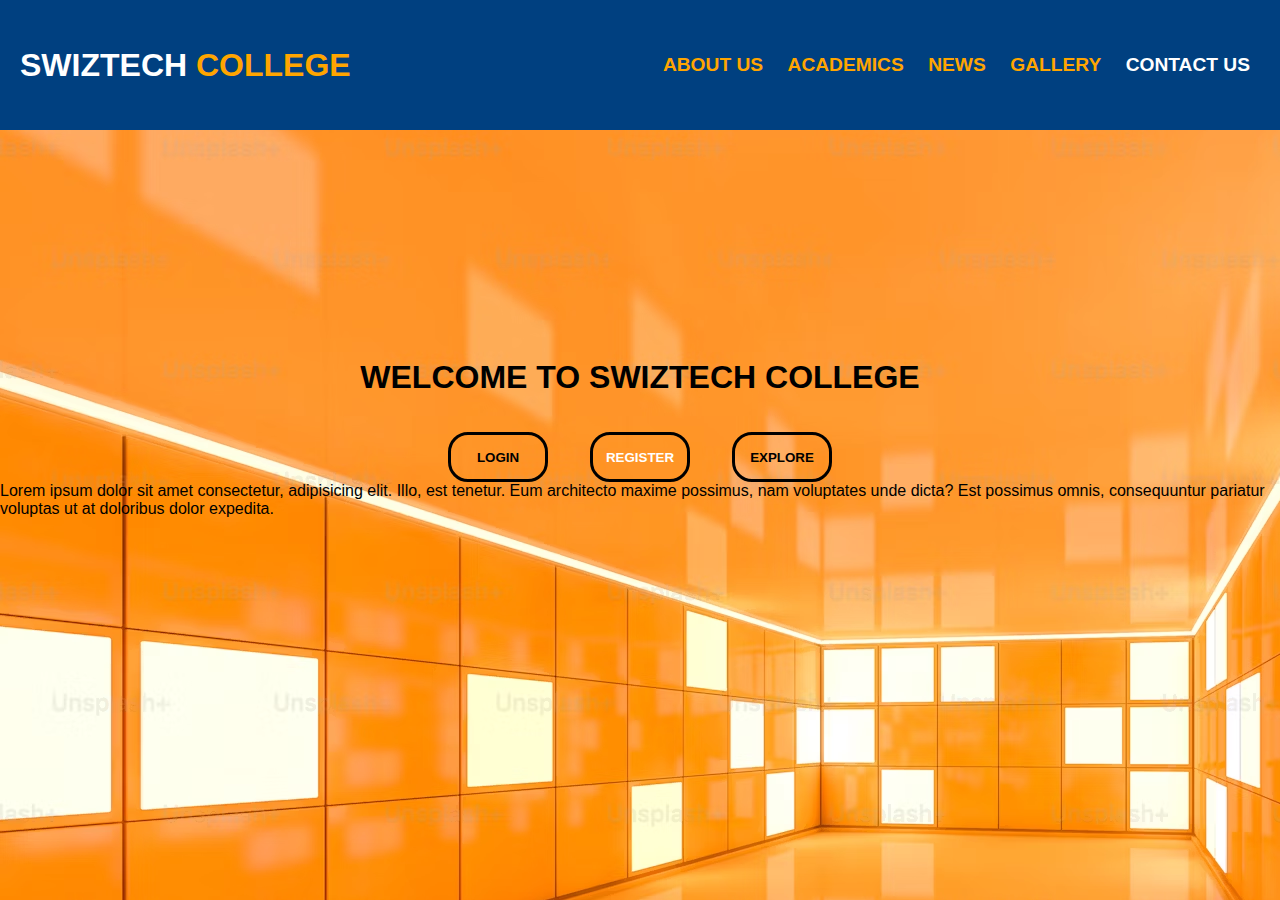
<file: index.html>
<!DOCTYPE html>
<html lang="en">
<head>
    <meta charset="UTF-8">
    <meta name="viewport" content="width=device-width, initial-scale=1.0">
    <title>Homepage</title>
    <link rel="stylesheet" href="style.css">
</head>

<div class="top">
    <header class="page-index">

        <div class="logo" >
            <h1><b style="color: white;">SWIZTECH</b> <span style="color: orange;">COLLEGE</span></h1>
        </div>

        <div class="links" >
            <ul> 
                <a href="about_us.html"><b style="color: orange;">ABOUT US</a></b>
                <a href="academics.html"><b style="color: orange;">ACADEMICS</a></b>
                <a href="news.html"><b style="color: orange;">NEWS</a></b>
                <a href="gallery.html"><b style="color: orange;">GALLERY</a></b>
                <a href="contacts.html"><b style="color: white;">CONTACT US</a></b>
            </ul>
        </div>
    </header>

<body>

        <div class="showcase">

            <h1> WELCOME <b style="color: black;"> TO SWIZTECH COLLEGE </b></h1><br><br>
            <div class="btns">
                <a href="/students/profle.html" target="_blank" class="link-button">
                    <button class="btn1" ><b style="color: black;">LOGIN</b></button>
                </a>
                <a href="register.html" target="_blank" class="link-button">
                    <button class="btn2"><b>REGISTER</b></button>
                </a> 
                <a href="news.html" target="_blank" class="link-button">
                    <button class="btn3"><b style="color: black;">EXPLORE</b></button>
                </a>
            </div>
            <p>Lorem ipsum dolor sit amet consectetur, adipisicing elit. Illo, est tenetur. Eum architecto maxime possimus, nam voluptates unde dicta? Est possimus omnis, consequuntur pariatur voluptas ut at doloribus dolor expedita.</p>
        </div>
    </div> 
</body>
</html>
</file>
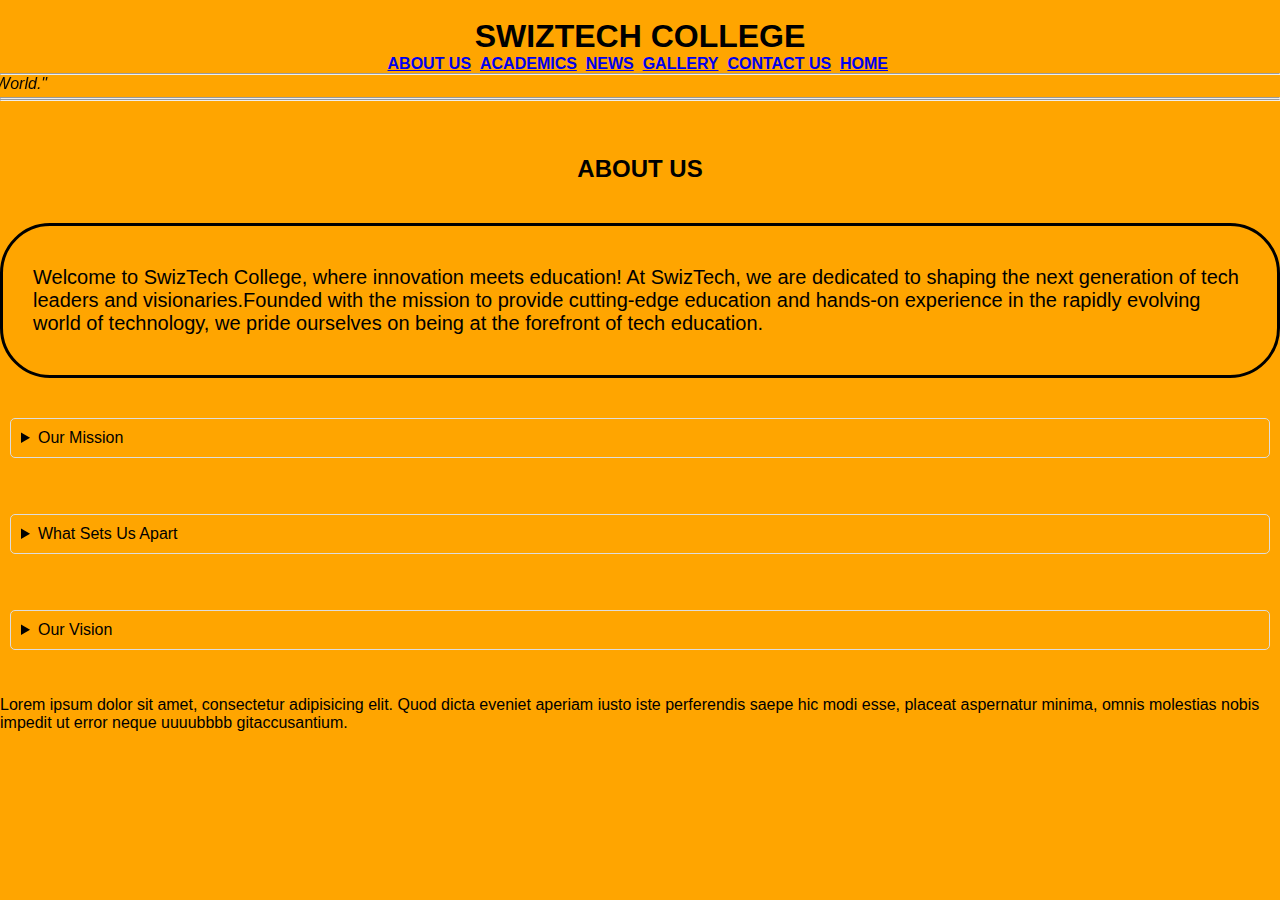
<file: About_us.html>
<!DOCTYPE html>
<html lang="en">
<head>
    <meta charset="UTF-8">
    <meta name="viewport" content="width=device-width, initial-scale=1.0">
    <title>About_us</title>
    <link rel="stylesheet" href="style.css">
</head>
<br>
<header>
    <header class="header">
        <center><h1>SWIZTECH COLLEGE</h1>
            <a href="about_us.html"><b>ABOUT US</a></b>&nbsp;
            <a href="academics.html"><b>ACADEMICS</a></b>&nbsp;
            <a href="news.html"><b>NEWS</a></b>&nbsp;
            <a href="gallery.html"><b>GALLERY</a></b>&nbsp;
            <a href="contacts.html"><b>CONTACT US</a></b>&nbsp;
            <a href="index.html"><b>HOME</a></b>&nbsp;
        </center>
    </header>
    <hr>
        <marquee behavior="" direction="right"> <i>Motto: &nbsp; "Empowering Innovators for a Tech-Driven World."</i></marquee>
    <hr><hr>

<body class="About_us">
    
    <div class="centere-rectangle">
        <br><br><br>
    <h2><b>ABOUT US</b></h2>

    <div class="info-section">
        <p>Welcome to SwizTech College, where innovation meets education! At SwizTech, we are dedicated to shaping the next generation of tech leaders and visionaries.Founded with the mission to provide cutting-edge education and hands-on experience in the rapidly evolving world of technology, we pride ourselves on being at the forefront of tech education.</p>
    </div>

    <details>
        <summary>Our Mission</summary>
        <p2>Our mission is to empower students with the knowledge, skills, and experience needed to excel in today’s dynamic tech landscape. We offer a range of programs designed to equip our graduates with the practical expertise and creative problem-solving abilities required to thrive in diverse tech careers.</p2>
    </details><br><br>

    <details>
        <summary>What Sets Us Apart</summary><br><br>
        <p3>Industry-Relevant Curriculum: Our courses are continuously updated to reflect the latest industry trends and technological advancements. From software development to cybersecurity and data science, our curriculum is designed to meet the needs of modern employers. <br><br>

            Hands-On Learning: At SwizTech, we believe in learning by doing. Our students engage in real-world projects, internships, and collaborative work to gain practical experience and build a strong portfolio. <br><br>
            
            Expert Faculty: Our instructors are industry professionals with extensive experience and a passion for teaching. They bring real-world insights and practical knowledge into the classroom, providing students with valuable mentorship and guidance. <br><br>
            
            State-of-the-Art Facilities: Our campus is equipped with the latest technology and tools, providing an optimal environment for learning and innovation. Our labs, workshops, and research centers are designed to foster creativity and experimentation. <br><br>
            
            Community and Networking: We believe that learning extends beyond the classroom. SwizTech College offers numerous opportunities for students to connect with industry leaders, participate in tech events, and join a vibrant community of peers and professionals.</p3>
    </details><br><br>

    <details>
        <summary>Our Vision</summary><br><br>
        <p4>We envision a world where technology is a catalyst for positive change, and we are committed to preparing our students to be at the forefront of this transformation. By combining rigorous academics with practical experience, we aim to produce graduates who are not only tech-savvy but also visionary thinkers ready to tackle the challenges of tomorrow.

            Join us at SwizTech College and be part of a community that is driving the future of technology. Together, we’ll unlock your potential and shape a brighter, tech-driven future.</p4>
    </details><br><br>
<p>Lorem ipsum dolor sit amet, consectetur adipisicing elit. Quod dicta eveniet aperiam iusto iste perferendis saepe hic modi esse, placeat aspernatur minima, omnis molestias nobis impedit ut error neque  uuuubbbb  gitaccusantium.</p>
</body>
</html>
</file>
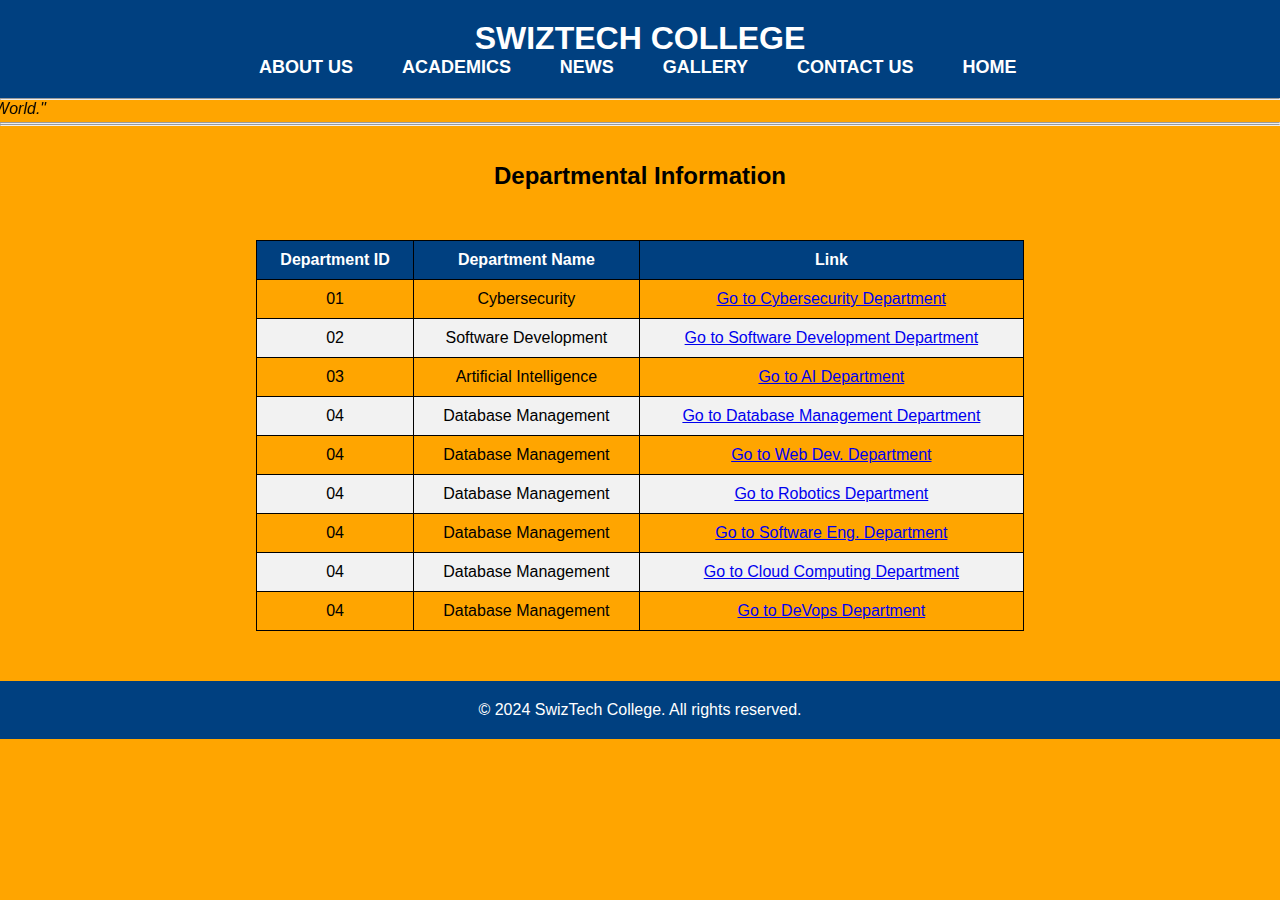
<file: academics.html>
<!DOCTYPE html>
<html lang="en">
<head>
  <meta charset="UTF-8">
  <meta name="viewport" content="width=device-width, initial-scale=1.0">
  <title>Academics</title>
  <link rel="stylesheet" href="style.css">
</head>

<header>

  <header class="page-header">
      <center><h1>SWIZTECH COLLEGE</h1>
          <a href="about_us.html"><b>ABOUT US</a></b>&nbsp;
          <a href="academics.html"><b>ACADEMICS</a></b>&nbsp;
          <a href="news.html"><b>NEWS</a></b>&nbsp;
          <a href="gallery.html"><b>GALLERY</a></b>&nbsp;
          <a href="contacts.html"><b>CONTACT US</a></b>&nbsp;
          <a href="index.html"><b>HOME</a></b>&nbsp;
      </center>
  </header>
  <hr>
      <marquee behavior="" direction="right"> <i>Motto: &nbsp; "Empowering Innovators for a Tech-Driven World."</i></marquee>
  <hr><hr><br><br>

<body>
  
  <!DOCTYPE html>
<html lang="en">
<head>
    <meta charset="UTF-8">
    <meta name="viewport" content="width=device-width, initial-scale=1.0">
    <title>Basic HTML Table</title>

</head>
<body class="academics-page" >
  <h2 style="text-align: center;">Departmental Information</h2>

  <table>
      <thead>
          <tr>
              <th>Department ID</th>
              <th>Department Name</th>
              <th>Link</th>
          </tr>
      </thead>
      <tbody>
          <tr onclick="window.location.href='cybersecurity.html';">
              <td>01</td>
              <td>Cybersecurity</td>
              <td><a href="cybersecurity.html">Go to Cybersecurity Department</a></td>
          </tr>
          <tr onclick="window.location.href='softwaredev.html';">
              <td>02</td>
              <td>Software Development</td>
              <td><a href="softwaredev.html">Go to Software Development Department</a></td>
          </tr>
          <tr onclick="window.location.href='ai.html';">
              <td>03</td>
              <td>Artificial Intelligence</td>
              <td><a href="ai.html">Go to AI Department</a></td>
          </tr>
          <tr onclick="window.location.href='databases.html';">
              <td>04</td>
              <td>Database Management</td>
              <td><a href="databases.html">Go to Database Management Department</a></td>
          </tr>
          <tr onclick="window.location.href='databases.html';">
            <td>04</td>
            <td>Database Management</td>
            <td><a href="databases.html">Go to Web Dev. Department</a></td>
        </tr>
        <tr onclick="window.location.href='databases.html';">
          <td>04</td>
          <td>Database Management</td>
          <td><a href="databases.html">Go to Robotics Department</a></td>
        </tr>
        <tr onclick="window.location.href='databases.html';">
          <td>04</td>
          <td>Database Management</td>
          <td><a href="databases.html">Go to Software Eng. Department</a></td>
        </tr>
        <tr onclick="window.location.href='databases.html';">
          <td>04</td>
          <td>Database Management</td>
          <td><a href="databases.html">Go to Cloud Computing Department</a></td>
        </tr>
        <tr onclick="window.location.href='databases.html';">
          <td>04</td>
          <td>Database Management</td>
          <td><a href="databases.html">Go to DeVops Department</a></td>
      </tr>
      </tbody>
  </table>
  <footer>
    <center><p>&copy; 2024 SwizTech College. All rights reserved.</p></center>
</footer>
</body>
</html>
</file>
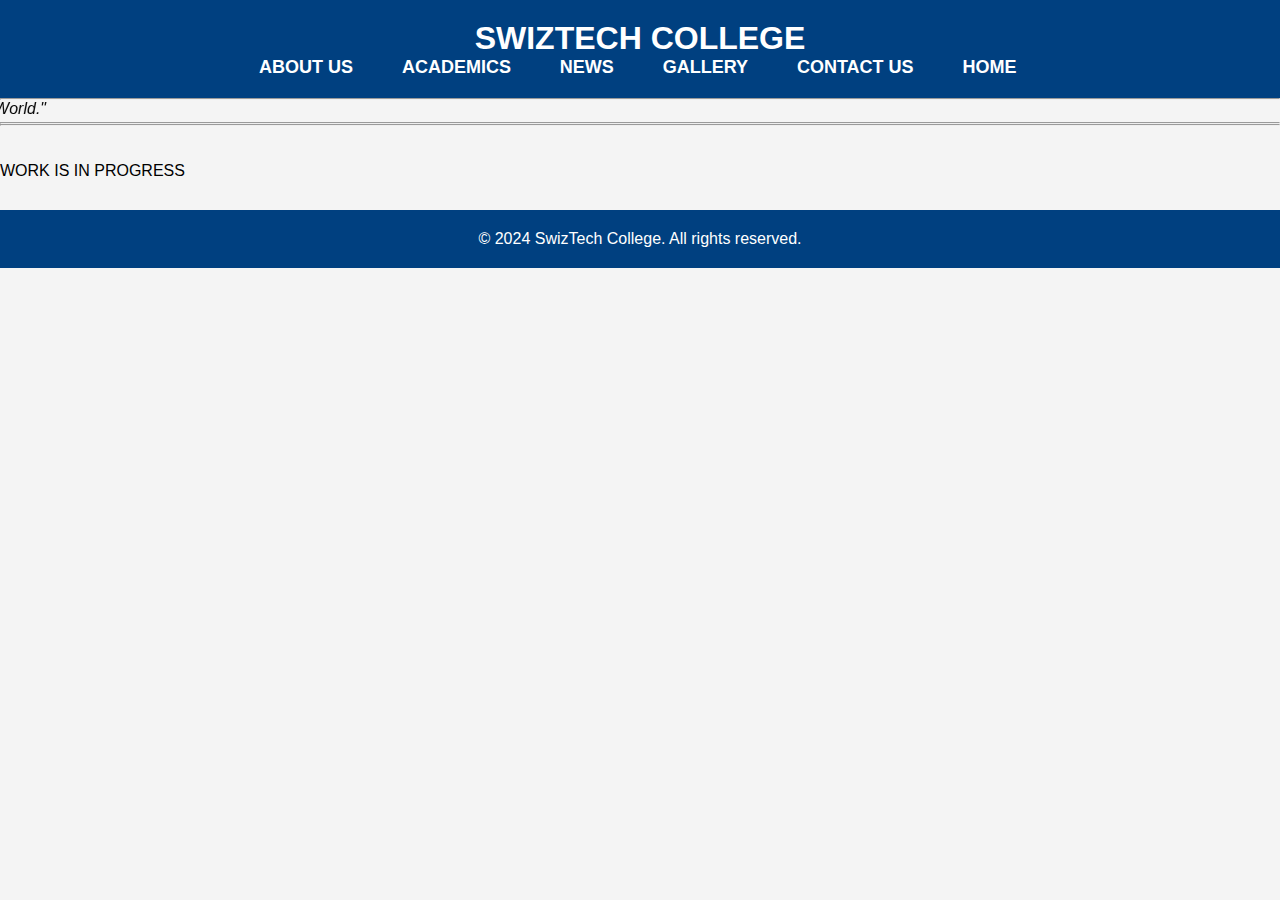
<file: contacts.html>
<!DOCTYPE html>
<html lang="en">
<head>
    <meta charset="UTF-8">
    <meta name="viewport" content="width=device-width, initial-scale=1.0">
    <title>Document</title>
    <link rel="stylesheet" href="style.css">
</head>
<header>

    <header class="page-header">
        <center><h1>SWIZTECH COLLEGE</h1>
            <a href="about_us.html"><b>ABOUT US</a></b>&nbsp;
            <a href="academics.html"><b>ACADEMICS</a></b>&nbsp;
            <a href="news.html"><b>NEWS</a></b>&nbsp;
            <a href="gallery.html"><b>GALLERY</a></b>&nbsp;
            <a href="contacts.html"><b>CONTACT US</a></b>&nbsp;
            <a href="index.html"><b>HOME</a></b>&nbsp;
        </center>
    </header>
    <hr>
        <marquee behavior="" direction="right"> <i>Motto: &nbsp; "Empowering Innovators for a Tech-Driven World."</i></marquee>
    <hr><hr><br><br>

<body>
    WORK IS IN PROGRESS

    <footer>
        <center><p>&copy; 2024 SwizTech College. All rights reserved.</p></center>
    </footer>

</body>
</html>
</file>
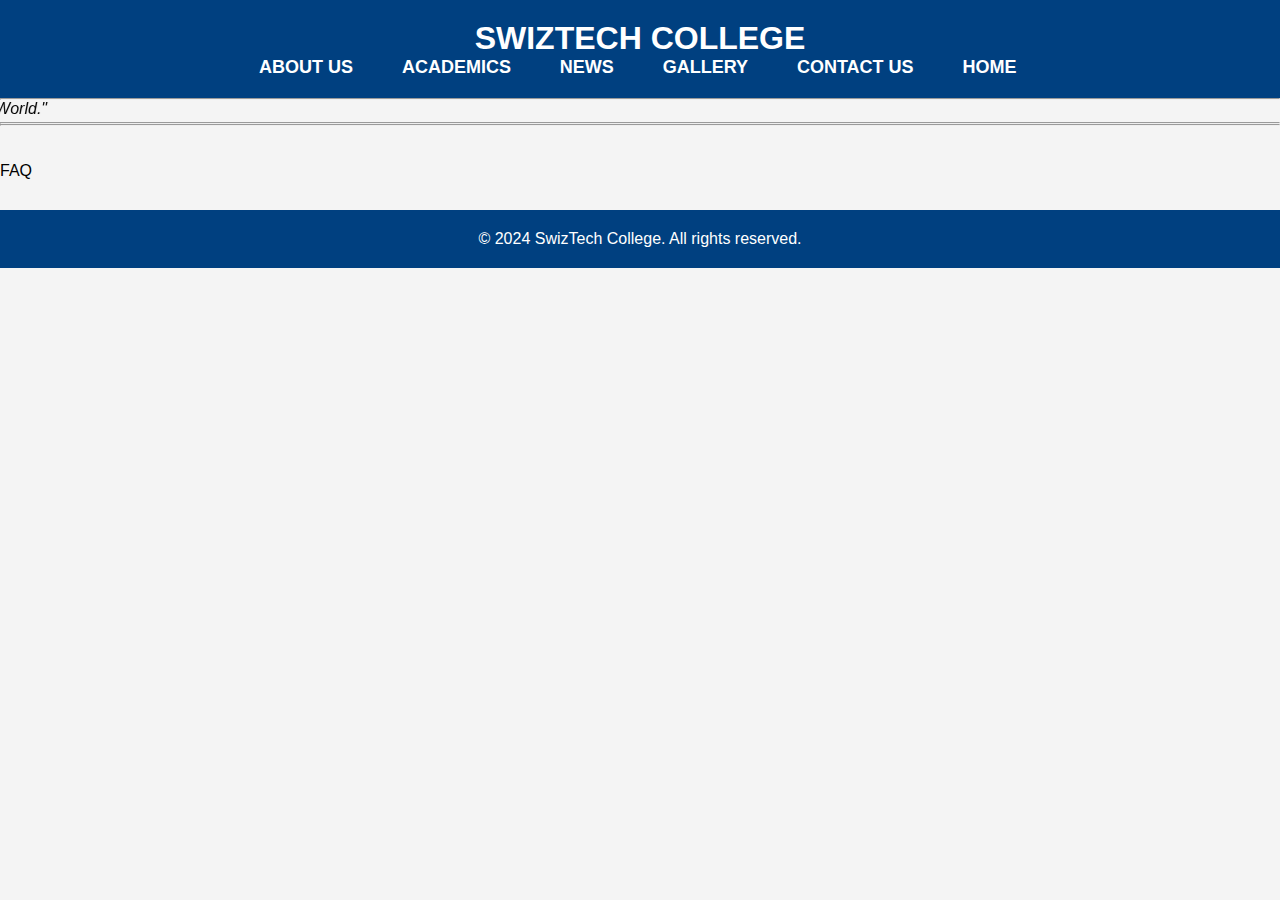
<file: FAQs.html>
<!DOCTYPE html>
<html lang="en">
<head>
    <meta charset="UTF-8">
    <meta name="viewport" content="width=device-width, initial-scale=1.0">
    <title>Document</title>
    <link rel="stylesheet" href="style.css">
</head>

<header>

    <header class="page-header">
        <center><h1>SWIZTECH COLLEGE</h1>
            <a href="about_us.html"><b>ABOUT US</a></b>&nbsp;
            <a href="academics.html"><b>ACADEMICS</a></b>&nbsp;
            <a href="news.html"><b>NEWS</a></b>&nbsp;
            <a href="gallery.html"><b>GALLERY</a></b>&nbsp;
            <a href="contacts.html"><b>CONTACT US</a></b>&nbsp;
            <a href="index.html"><b>HOME</a></b>&nbsp;
        </center>
    </header>
    <hr>
        <marquee behavior="" direction="right"> <i>Motto: &nbsp; "Empowering Innovators for a Tech-Driven World."</i></marquee>
    <hr><hr><br><br>

<body>
    FAQ


    <footer>
        <center><p>&copy; 2024 SwizTech College. All rights reserved.</p></center>
    </footer>


</body>
</html>
</file>
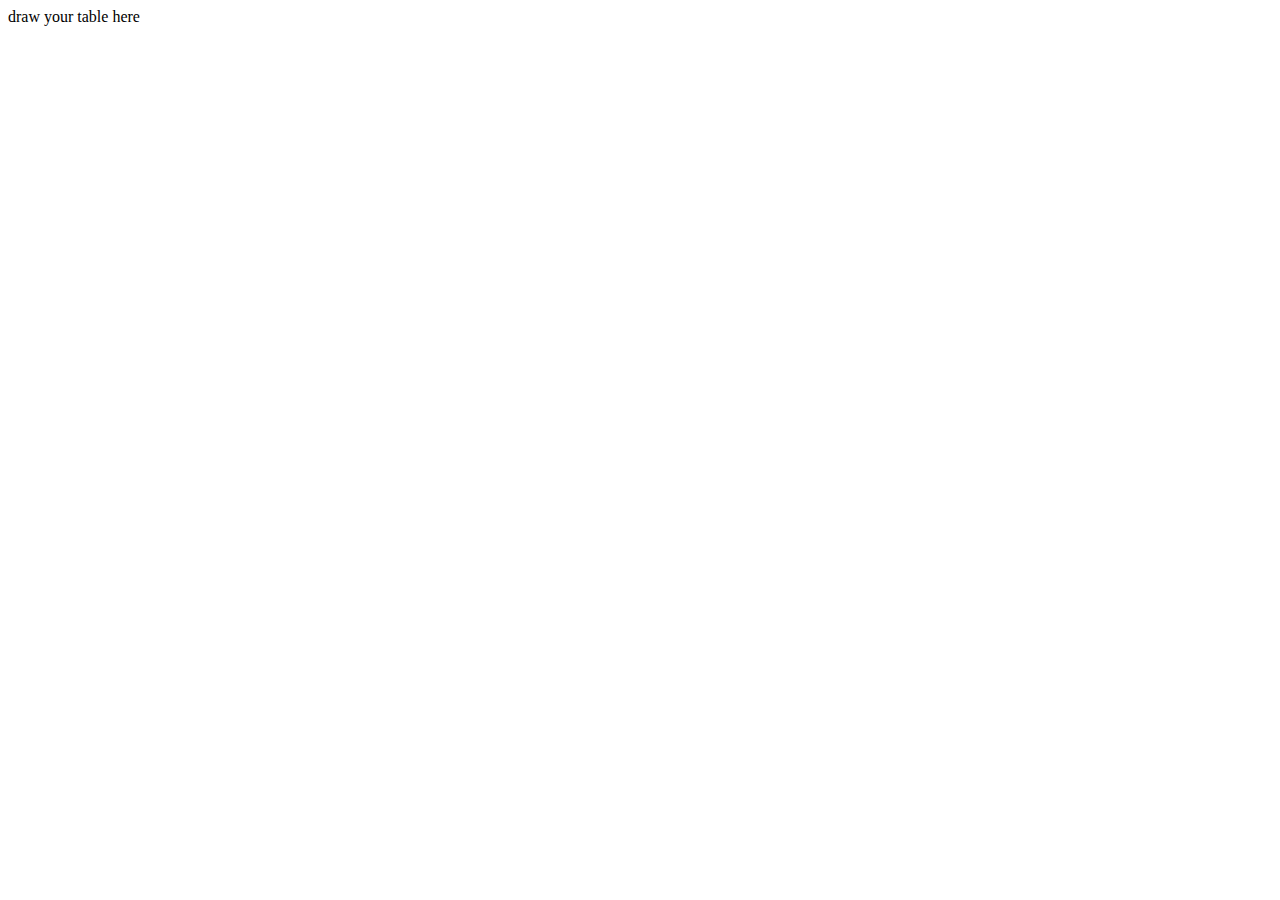
<file: form.html>
<!DOCTYPE html>
<html lang="en">
<head>
    <meta charset="UTF-8">
    <meta name="viewport" content="width=device-width, initial-scale=1.0">
    <title>Registration form</title>
</head>
<body>
    draw your table here


    
</body>
</html>
</file>
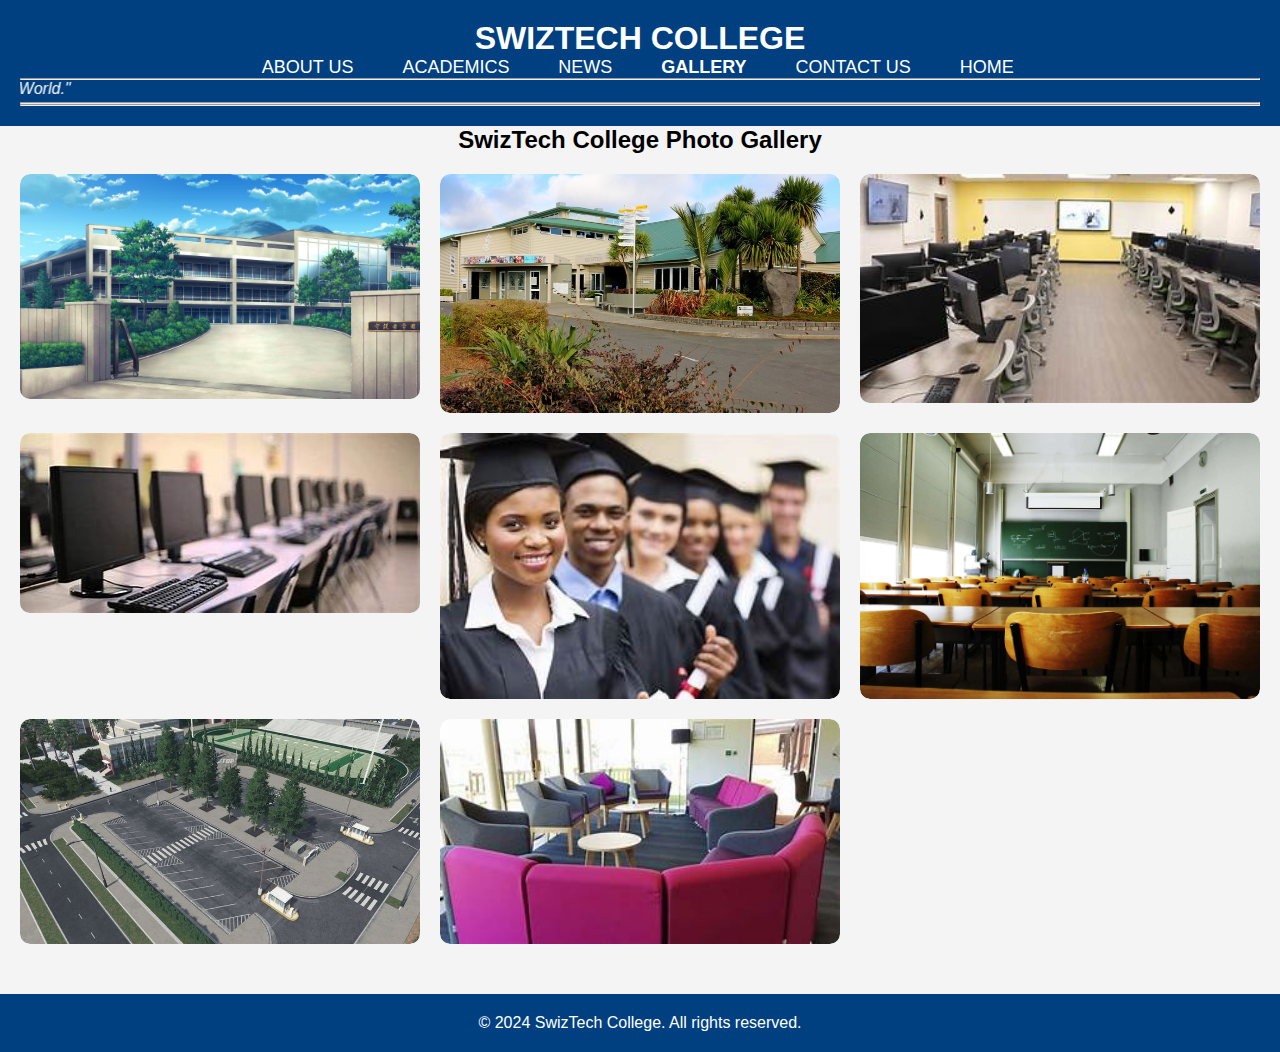
<file: gallery.html>
<!DOCTYPE html>
<html lang="en">
<head>
    <meta charset="UTF-8">
    <meta name="viewport" content="width=device-width, initial-scale=1.0">
    <title>Gallery</title>
    <link rel="stylesheet" href="style.css">
</head>

<body>

    <header class="page-header">
        <center>
            <h1>SWIZTECH COLLEGE</h1>
            <nav>
                <a href="about_us.html">ABOUT US</a>&nbsp;
                <a href="academics.html">ACADEMICS</a>&nbsp;
                <a href="news.html">NEWS</a>&nbsp;
                <a href="gallery.html"><b>GALLERY</b></a>&nbsp;
                <a href="contacts.html">CONTACT US</a>&nbsp;
                <a href="index.html">HOME</a>&nbsp;
                <hr>
                <marquee behavior="" direction="right"> <i>Motto: &nbsp; "Empowering Innovators for a Tech-Driven World."</i></marquee>
            <hr><hr>
            </nav>
        </center>
    </header>


    <!-- Gallery Section -->
    <section id="gallery">
        <center><h2>SwizTech College Photo Gallery</h2></center>
        <div class="gallery-grid">
            <div class="gallery-item">
                <img src="/asset/images/Schoolbackgound.jpg" alt="Campus Building 1">
            </div>
            <div class="gallery-item">
                <img src="/asset/images/gal 3.jpg" alt="Campus Event">
            </div>
            <div class="gallery-item">
                <img src="/asset/images/gal2.jpeg" alt="Students in Class">
            </div>
            <div class="gallery-item">
                <img src="/asset/images/comp..jpeg" alt="Laboratory Facilities">
            </div>
            <div class="gallery-item">
                <img src="/asset/images/graduation.jpeg" alt="Student Graduation">
            </div>
            <div class="gallery-item">
                <img src="/asset/images/9940524.jpg" alt="Campus Library">
            </div>
            <div class="gallery-item">
                <img src="/asset/images/pg 11.jpg" alt="Campus Library">
            </div>
            <div class="gallery-item">
                <img src="/asset/images/gal 9.jpeg" alt="Campus Library">
            </div>
        </div>
    </section>

    <footer>
        <center><p>&copy; 2024 SwizTech College. All rights reserved.</p></center>
    </footer>

</body>
</html>
</file>
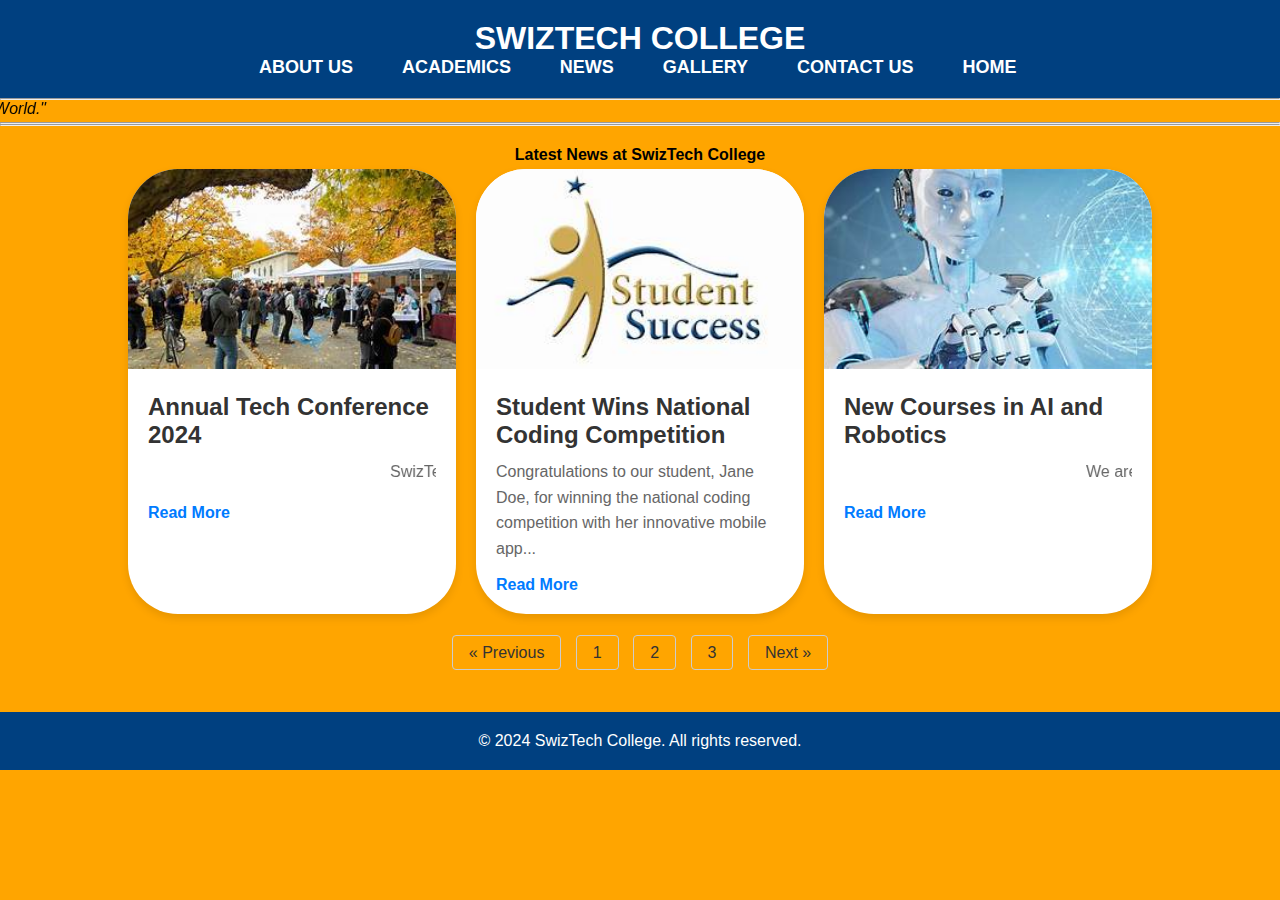
<file: news.html>
<!DOCTYPE html>
<html lang="en">
<head>
    <meta charset="UTF-8">
    <meta name="viewport" content="width=device-width, initial-scale=1.0">
    <title>News</title>
    <link rel="stylesheet" href="style.css">
</head>

<header>

    <header class="page-header">
        <center><h1>SWIZTECH COLLEGE</h1>
            <a href="about_us.html"><b>ABOUT US</a></b>&nbsp;
            <a href="academics.html"><b>ACADEMICS</a></b>&nbsp;
            <a href="news.html"><b>NEWS</a></b>&nbsp;
            <a href="gallery.html"><b>GALLERY</a></b>&nbsp;
            <a href="contacts.html"><b>CONTACT US</a></b>&nbsp;
            <a href="index.html"><b>HOME</a></b>&nbsp;
        </center>
    </header>
    <hr>
        <marquee behavior="" direction="right"> <i>Motto: &nbsp; "Empowering Innovators for a Tech-Driven World."</i></marquee>
    <hr><hr>

<body class="news-page">
<!-- News Section -->
<section class="news-section">
    <div class="news-header">
        <h4>Latest News at SwizTech College</h4>
    </div>

    <div class="news-grid">
        <!-- News Card 1 -->
        <div class="news-card">
            <img src="/asset/images/campus event1.jpeg" alt="Campus Event">
            <div class="news-content">
                <h3>Annual Tech Conference 2024</h3>
                <marquee behavior="" direction=""><p>SwizTech College is proud to host its annual tech conference, featuring industry leaders and cutting-edge innovation...</p></marquee>
                <a href="">Read More</a>
            </div>
        </div>

        <!-- News Card 2 -->
        <div class="news-card">
            <img src="/asset/images/student achievement.jpeg" alt="Student Achievement">
            <div class="news-content">
                <h3>Student Wins National Coding Competition</h3>
                <p>Congratulations to our student, Jane Doe, for winning the national coding competition with her innovative mobile app...</p>
                <a href="">Read More</a>
            </div>
        </div>

        <!-- News Card 3 -->
        <div class="news-card">
            <img src="/asset/images/new course.jpeg" alt="New Course Launch">
            <div class="news-content">
                <h3>New Courses in AI and Robotics</h3>
                <marquee behavior="" direction=""><p>We are excited to announce new courses in Artificial Intelligence and Robotics for the 2024 academic year...</p></marquee>
                <a href="news-details.html">Read More</a>
            </div>
        </div>

        <!-- More News Cards when needed-->
    </div>

    <!-- Pagination (Optional) -->
    <div class="pagination">
        <a href="#">&laquo; Previous</a>
        <a href="#">1</a>
        <a href="#">2</a>
        <a href="#">3</a>
        <a href="#">Next &raquo;</a>
    </div>
</section>

    <footer>
        <center><p>&copy; 2024 SwizTech College. All rights reserved.</p></center>
    </footer>
</body>
</html>
</file>
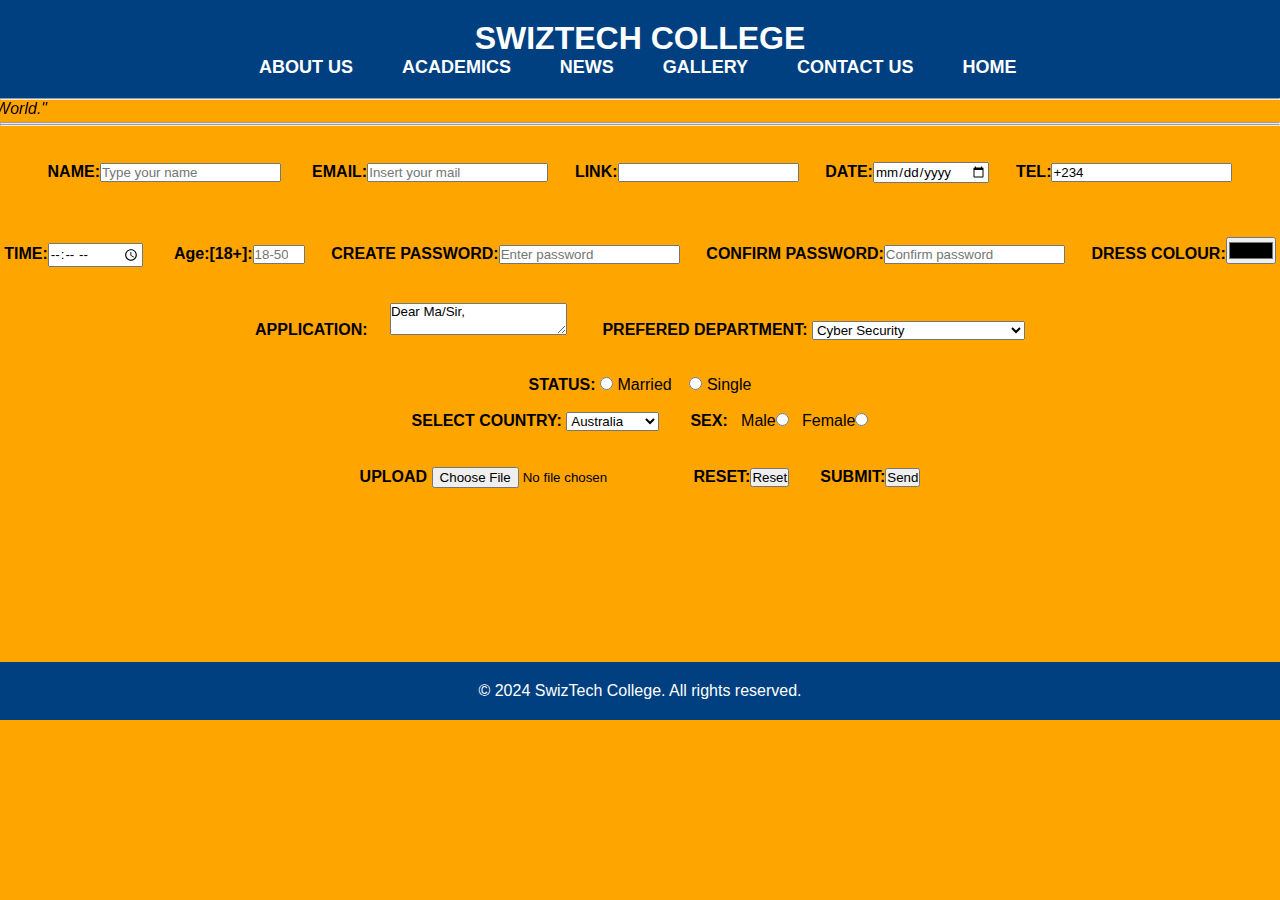
<file: register.html>
<!DOCTYPE html>
<html lang="en">
<head>
    <meta charset="UTF-8">
    <meta name="viewport" content="width=device-width, initial-scale=1.0">
    <title>Registration</title>
    <link rel="stylesheet" href="style.css">
</head>

<header>

    <header class="page-header">
        <center><h1>SWIZTECH COLLEGE</h1>
            <a href="about_us.html"><b>ABOUT US</a></b>&nbsp;
            <a href="academics.html"><b>ACADEMICS</a></b>&nbsp;
            <a href="news.html"><b>NEWS</a></b>&nbsp;
            <a href="gallery.html"><b>GALLERY</a></b>&nbsp;
            <a href="contacts.html"><b>CONTACT US</a></b>&nbsp;
            <a href="index.html"><b>HOME</a></b>&nbsp;
        </center>
    </header>
    <hr>
        <marquee behavior="" direction="right"> <i>Motto: &nbsp; "Empowering Innovators for a Tech-Driven World."</i></marquee>
    <hr><hr><br><br>

<body class="registration-page">
    <center><form action="" methhod="">
    <b>NAME:</b><input type="text" value="" required placeholder="Type your name">
    &nbsp;&nbsp;&nbsp; &nbsp;
    <b>EMAIL:</b><input type="email" value="" required placeholder="Insert your mail" >&nbsp;&nbsp;&nbsp; &nbsp;
        <b>LINK:</b><input type="link" value="" required>&nbsp;&nbsp;&nbsp; &nbsp;
            <b>DATE:</b><input type="date" value="" min="" max="" required>&nbsp;&nbsp;&nbsp; &nbsp;
                <b>TEL:</b><input type="Tel" value="+234" required><br><br><br><br>
                    <b>TIME:</b><input type="time" value="" required>&nbsp; &nbsp;&nbsp; &nbsp;
                        <b>Age:[18+]:</b><input type="number" name="Age" required placeholder="18-50" min="18" max="60">&nbsp;&nbsp;&nbsp; &nbsp;
                            <b>CREATE PASSWORD:</b><input type="password" value="" placeholder="Enter password" required>&nbsp;&nbsp;&nbsp; &nbsp;
                                <b>CONFIRM PASSWORD:</b><input type="password" placeholder="Confirm password" value="" required>&nbsp;&nbsp;&nbsp; &nbsp;
                                    <b>DRESS COLOUR:</b><input type="color" value="red" required> <br><br><br>
                                        <b>APPLICATION:</b>&nbsp;&nbsp;&nbsp; &nbsp;<textarea name="" id="" width="600px" height="800px" accept="words" min="20" max="500">Dear Ma/Sir,</textarea>&nbsp;&nbsp;&nbsp;&nbsp;&nbsp;&nbsp;&nbsp;

<B>PREFERED DEPARTMENT:</B>
    <select name="" id="" required><br>
    <option value="">Cyber Security</option>
    <option value="">Web development</option>
    <option value="">Artificial Intelligence (AI)</option>
    <option value="">Software Development</option>
    <option value="">Cloud Computing</option>
    <option value="">Database Management</option>
    <option value="">DevOps</option>
    <option value="">Mobile Application Development</option>
    <option value="">Software Architecture</option>
    <option value="">Robotics</option>
    </select><br><br><br>

    <b>STATUS:</b>
    <input type="radio" name="status" value="married" required> Married
    &nbsp;&nbsp;
    <input type="radio" name="status" value="single" required> Single
    <br><br>

<b>SELECT COUNTRY:</b> 
<select>
    <option value="">Australia</option>
    <option value="">Afghanistan</option>
    <option value="">Brazil</option>
    <option value="">Belgium</option>
    <option value="">Canada</option>
    <option value="">Cameroon</option>
    <option value="">Nigeria</option>
    <option value="">England</option>
</select>&nbsp;&nbsp;&nbsp;&nbsp;&nbsp;&nbsp;

<b>SEX:</b>&nbsp;&nbsp;
    Male<input type="radio" name="gender">&nbsp;&nbsp;
    Female<input type="radio" name="gender">
<br><br><br>

<B>UPLOAD</B>
<input type="file" required accept=".pdf" .jpg>&nbsp;

<b>RESET:</b><button type="reset">
    Reset
</button>&nbsp;&nbsp;&nbsp;&nbsp;&nbsp;&nbsp;

<B>SUBMIT:</B><button type="submit">
        Send
    </button>
</center><br><br><br><br><br><br><br><br>

<footer>
    <center><p>&copy; 2024 SwizTech College. All rights reserved.</p></center>
</footer>
</body>
</html>
</file>
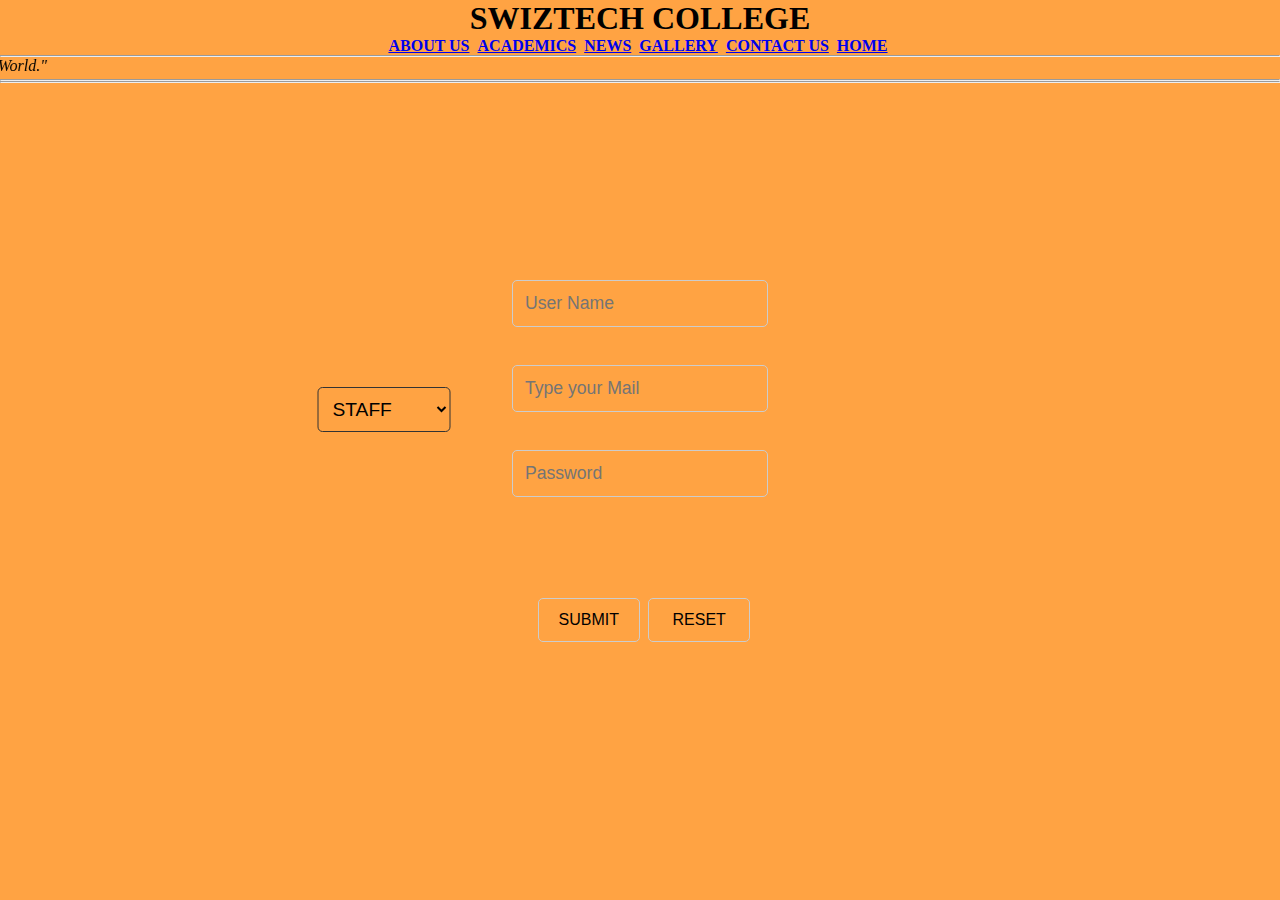
<file: students/profle.html>
<!DOCTYPE html>
<html lang="en">
<head>
    <meta charset="UTF-8">
    <meta name="viewport" content="width=device-width, initial-scale=1.0">
    <title>Profile</title>
</head>
<link rel="stylesheet" href="student.css">

<header>
    <header class="header">
        <center><h1>SWIZTECH COLLEGE</h1>
            <a href="../About_us.html" target="_blank" ><b>ABOUT US</a></b>&nbsp;
            <a href="../academics.html" target="_blank" ><b>ACADEMICS</a></b>&nbsp;
            <a href="../news.html" target="_blank" ><b>NEWS</a></b>&nbsp;
            <a href="../gallery.html" target="_blank" ><b>GALLERY</a></b>&nbsp;
            <a href="../contacts.html" target="_blank" ><b>CONTACT US</a></b>&nbsp;
            <a href="../index.html" target="_blank" ><b>HOME</a></b>&nbsp;
        </center>
    </header>
    <hr>
        <marquee behavior="" direction="right"> <i>Motto: &nbsp; "Empowering Innovators for a Tech-Driven World."</i></marquee>
    <hr><hr>

<body>

<div class="container">
    <form class="login_form">
            
        <select>
                <option value="">STAFF</option>
                <option value="">STUDENT</option>
        </select>

        <div class="btns">
                <input type="text" name="username" id="" required placeholder="User Name"><br><br>
                <input type="email" name="" id="" required placeholder="Type your Mail"><br><br>
                <input type="password" name="" id="" required placeholder="Password"><br><br><br>
        </div>
        <div class="button">
            <button type="SUBMIT">SUBMIT</button>&nbsp;
            <button type="RESET">RESET</button>
        </div>
    </form>
</div>
</body>
</html>
</file>
<file: style.css>
*{
    margin: 0;
    padding: 0;
    font-family: Arial, Helvetica, sans-serif;

}

.top {
    background-repeat: no-repeat;
    background-size: cover;
    background-position: center;
    background: url(./asset/images/sbk2.avif);
    width: 100%;
    height: 100vh;
}

/* Style for the logo swiztech college first page */


.top header{
    display: flex;
    justify-content: space-between;
    align-items: center;
    padding: 20px;
    height: 10vh;
    background-color: #004080;
}

.top header .links ul a {
    margin: 10px;
    text-decoration: none;
    color: black;
    font-size: larger;
}

.top .showcase {
    display: flex;
    justify-content: center;
    align-items: center;
    height: 617px;
    flex-direction: column   
}

.top .showcase .h1 {
    font-size: 45px;
}

.top .showcase .btns{
    width: 30%;
    display: flex;
    justify-content: space-between;
    align-items: center;
    z-index: 11000;
}

.top .showcase .btns .btn1, .btn2, .btn3 { 
    width: 100px;
    height: 50px;
    border-radius: 20px;
    border: 3px solid black;
    cursor: pointer;
    background-color: transparent;
    color: white;
    transition: all 0.5s ease-in-out;
}   /*END OF FRONT PAGE ATTRIBUTES*/

/*ABOUT US PAGE BELOW*/

body.About_us {
    background-color:orange; /* Example background color */
    background-size: cover; /* Ensures the background covers the entire page */
    background-position: center; /* Centers the background image */
}


h2{
    text-align: center;
}

.info-section {
    margin: 40px 0; /* Add some margin for spacing */
    padding: 30px; /* Add padding for better readability */
    color: #f9f9f9; /* Light background color */
    border: 3px solid black; /* Border around the section */
    border-radius: 50px; /* Rounded corners */
}

.info-section p {
    font-size: 20px; /* Font size for paragraph text */
    margin: 10px 0; /* Add margin around paragraphs */
    color: black;
}

/* Optional: Additional styling for details and paragraphs */
details {
    margin: 10px;
    padding: 10px;
    border: 1px solid #ddd;
    border-radius: 5px;
}

p {
    margin: 0;
    padding: 0;
}

/*BEGINING OF REGISTRATION PAGE DESIGN*/

body.registration-page {
    background-color:orange; /* Example background color */
    background-size: cover; /* Ensures the background covers the entire page */
    background-position: center; /* Centers the background image */
}


/* General body styling */
body {
    font-family: Arial, sans-serif;
    margin: 0;
    padding: 0;
    background-color: #f4f4f4;
    overflow: hidden;
}

/* Header styles reg. page*/

.page-header {
    background-color: #004080;
    color: white;
    padding: 20px;
}



.page-header a {
    color: white; /* Make sure links are white */
    text-decoration: none;
    padding: 10px 20px;
    font-size: 18px;
}


/* Gallery Grid design*/
.gallery-grid {
    display: grid;
    grid-template-columns: repeat(auto-fill, minmax(300px, 1fr)); /* Responsive columns */
    grid-gap: 20px; /* Space between images */
    padding: 20px;
    margin: 0 auto;
}

.gallery-item {
    position: relative;
    overflow: hidden;
    border-radius: 10px;
}

.gallery-item img {
    width: 100%;
    height: auto;
    display: block;
    border-radius: 10px;
    transition: transform 0.3s ease; /* Smooth transition on hover */
}

.gallery-item:hover img {
    transform: scale(1.1); /* Zoom effect on hover */
}

/* Footer */
footer {
    background-color: #004080;
    color: white;
    padding: 20px 0;
    text-align: center;
    margin-top: 30px;
}



/*Academics page designs*/
table {
    width: 60%;
    margin: 50px auto;
    border-collapse: collapse;
}

table, th, td {
    border: 1px solid black;
}

th, td {
    padding: 10px;
    text-align: center;
    cursor: pointer; /* Makes the table rows look clickable */
}

th {
    background-color: #004080;
    color: white;
}

tr:nth-child(even) {
    background-color: #f2f2f2;
}

/* Hover effect for rows */
tr:hover {
    background-color: #ddd;
}

body.academics-page {
    background-color:orange; /* Example background color */
    background-size: cover; /* Ensures the background covers the entire page */
    background-position: center; /* Centers the background image */
}

/*NEWS PAGE DESIGN*/

body.news-page {
    font-family: Arial, sans-serif;
    margin: 0;
    padding: 0;
    background-color: orange;
}

.news-section {
    width: 80%;
    margin: 0 auto;
    padding: 20px;
}

.news-header {
    text-align: center;
    margin-bottom: 5px;
}

.news-header h1 {
    font-size: 2.5em;
    color: #333;
}

.news-grid {
    display: grid;
    grid-template-columns: repeat(auto-fit, minmax(300px, 1fr));
    gap: 20px;
}

.news-card {
    background-color: white;
    border-radius: 50px;
    overflow: hidden;
    box-shadow: 0 4px 8px rgba(0, 0, 0, 0.1);
    transition: transform 0.2s ease-in;
}

.news-card:hover {
    transform: scale(1.05);
}

.news-card img {
    width: 100%;
    height: 200px;
    object-fit: cover;
}

.news-content {
    padding: 20px;
}

.news-content h3 {
    font-size: 1.5em;
    margin: 0 0 10px;
    color: #333;
}

.news-content p {
    color: #666;
    line-height: 1.6;
    margin-bottom: 15px;
}

.news-content a {
    color: #007bff;
    text-decoration: none;
    font-weight: bold;
}

.news-content a:hover {
    text-decoration: underline;
}

/* Pagination */
.pagination {
    text-align: center;
    margin-top: 30px;
}

.pagination a {
    color: #333;
    padding: 8px 16px;
    text-decoration: none;
    margin: 0 5px;
    border: 1px solid #ccc;
    border-radius: 4px;
}

.pagination a:hover {
    background-color: #ddd;
}
</file>
<file: students/student.css>
*{
    margin: 0;
    padding: 0;
    background: url(../asset/images/new\ bg.jpg);
}

select {
    font-size: 1.2em;
    padding: 10px;
    border-radius: 5px;
    border: 1px solid #333;
    position: absolute;
    top: 43%;  /* Move the dropdown 10% from the top of the page */
    left: 30%; /* Horizontally center the dropdown */
    transform: translateX(-50%); /* Adjusts the dropdown to be exactly centered horizontally */
}

.btns {
    width: 40%; /* width inside the container */
    padding: 10px; /* Padding inside the input fields */
    font-size: 1em; /* Larger text */
    top: 30%;  /* Move the dropdown 10% from the top of the page */
    left: 60%; /* Horizontally center the dropdown */
    transform: translateX(-50%); /* Adjusts the dropdown to be exactly centered horizontally */
    position: absolute;
    background: none;
}

/* Style the input fields */
.btns input[type="text"], .btns input[type="email"], .btns input[type="password"] {
    width: 50%; /* Full width inside the container */
    padding: 12px; /* Padding inside the input fields */
    font-size: 1.1em; /* Larger text */
    border: 1px solid #ccc; /* Light border */
    border-radius: 5px; /* Rounded corners */
    margin-bottom: 20px; /* Space below each input */
    box-sizing: border-box; /* Ensure padding doesn't affect width */
}

button{
    width: 40%; /* Full width inside the container */
    padding: 12px; /* Padding inside the input fields */
    font-size: 1em; /* Larger text */
    border: 1px solid #ccc; /* Light border */
    border-radius: 5px; /* Rounded corners */
    margin-bottom: 20px; /* Space below each input */
    box-sizing: border-box; /* Ensure padding doesn't affect width */
}

/* Style for the container holding both buttons */
.button {
    position: absolute;
    left: 52%;       /* Move container to the middle of the page */
    top: 70%;        /* Move container to 90% down the page (near the bottom) */
    transform: translate(-50%, -50%); /* Center it horizontally */
    background: none;
    width: 20%;
}
</file>
